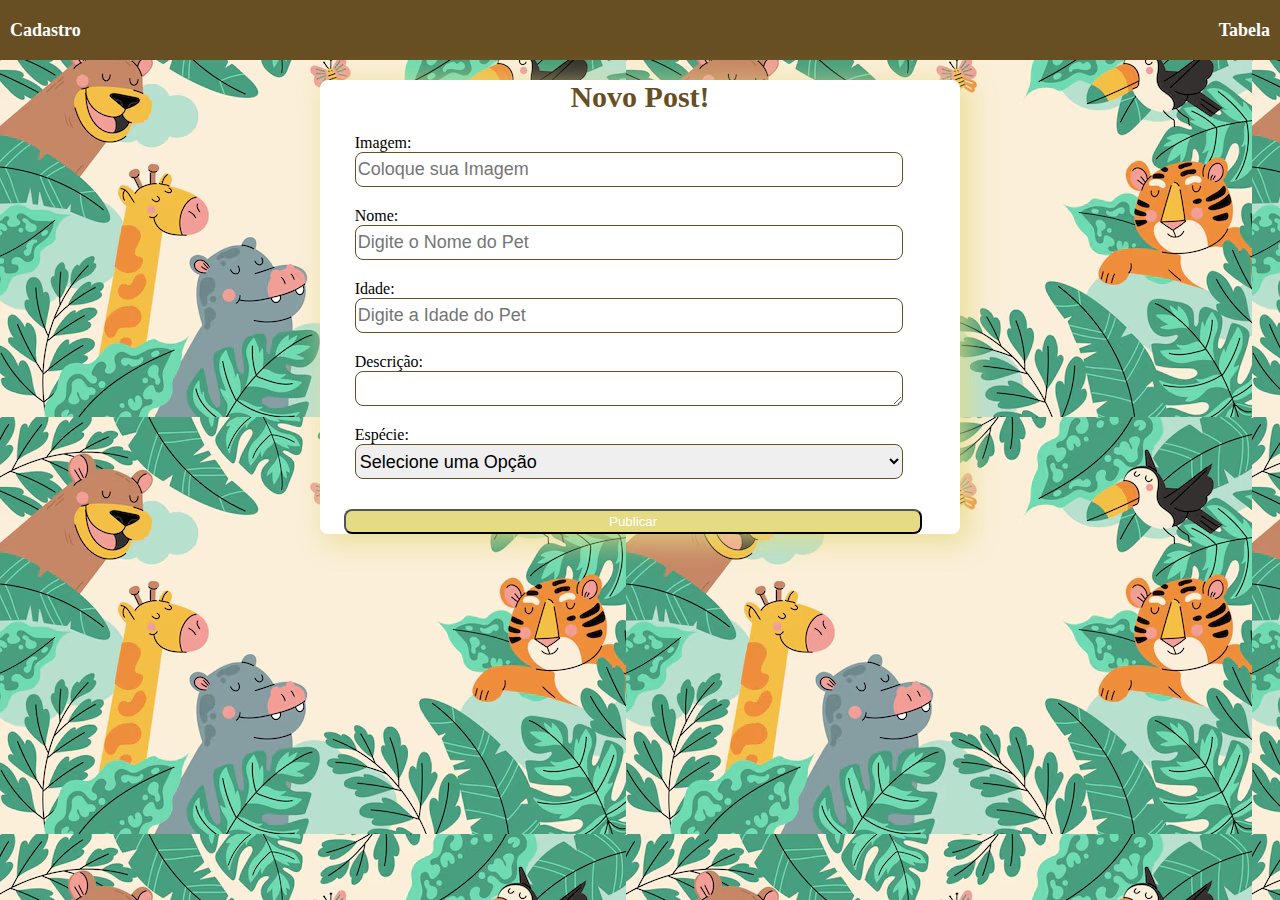
<file: index.html>
<!DOCTYPE html>
<html lang="pt-br">

<head>
    <meta charset="UTF-8">
    <meta name="viewport" content="width=device-width, initial-scale=1.0">
    <title>Cadastro</title>
    <link rel="stylesheet" href="style.css">

</head>

<body>

    <header>
        <div class="NAV">
            <a href="index.html">Cadastro</a>
            <a href="tabela.html">Tabela</a>
        </div>
    </header>

    <div class="container-inicial">

        <h1 class="titulo">Novo Post!</h1>

        <form id="cadastro-pet" class='container-input'>

            <div class="container-input">
                <label for="foto">Imagem:</label>
                <input autocomplete="off" type="url" id="foto" placeholder="Coloque sua Imagem" />
                <span id="erro-foto"></span>           
            </div>

            <div>

                <div class="container-input">
                    <label for="nome">Nome:</label>
                    <input autocomplete="off" id="nome" placeholder="Digite o Nome do Pet" />
                    <span id="erro-nome"></span>
                </div>

                <div class="container-input">
                    <label for="idade">Idade:</label>
                    <input autocomplete="off" id="idade" placeholder="Digite a Idade do Pet" />
                    <span id="erro-idade"></span>
                </div>

            </div>

            <div class="container-input">
                <label for="descricao">Descrição:</label>
                <textarea id="descricao"></textarea>
                <span id="erro-descricao"></span>
            </div>

            <div class="container-input">
                <label for="especie">Espécie:</label>
                <select id="especie">
                    <option value="" style="font-weight: bold;">Selecione uma Opção</option>
                    <option value="CACHORRO">Cachorro</option>
                    <option value="GATO">Gato</option>
                    <option value="AVE">Ave</option>
                    <option value="DIVERSOS">Diversos</option>
                </select>
                    <span id="erro-especie"></span>

            </div>

            <div class="button-container">
                <button type="submit" class="button-submit">Publicar</button>
            </div>
           
        </form>

    </div>

    <script src="scripts/cadastro.js"></script>
</body>

</html>
</file>
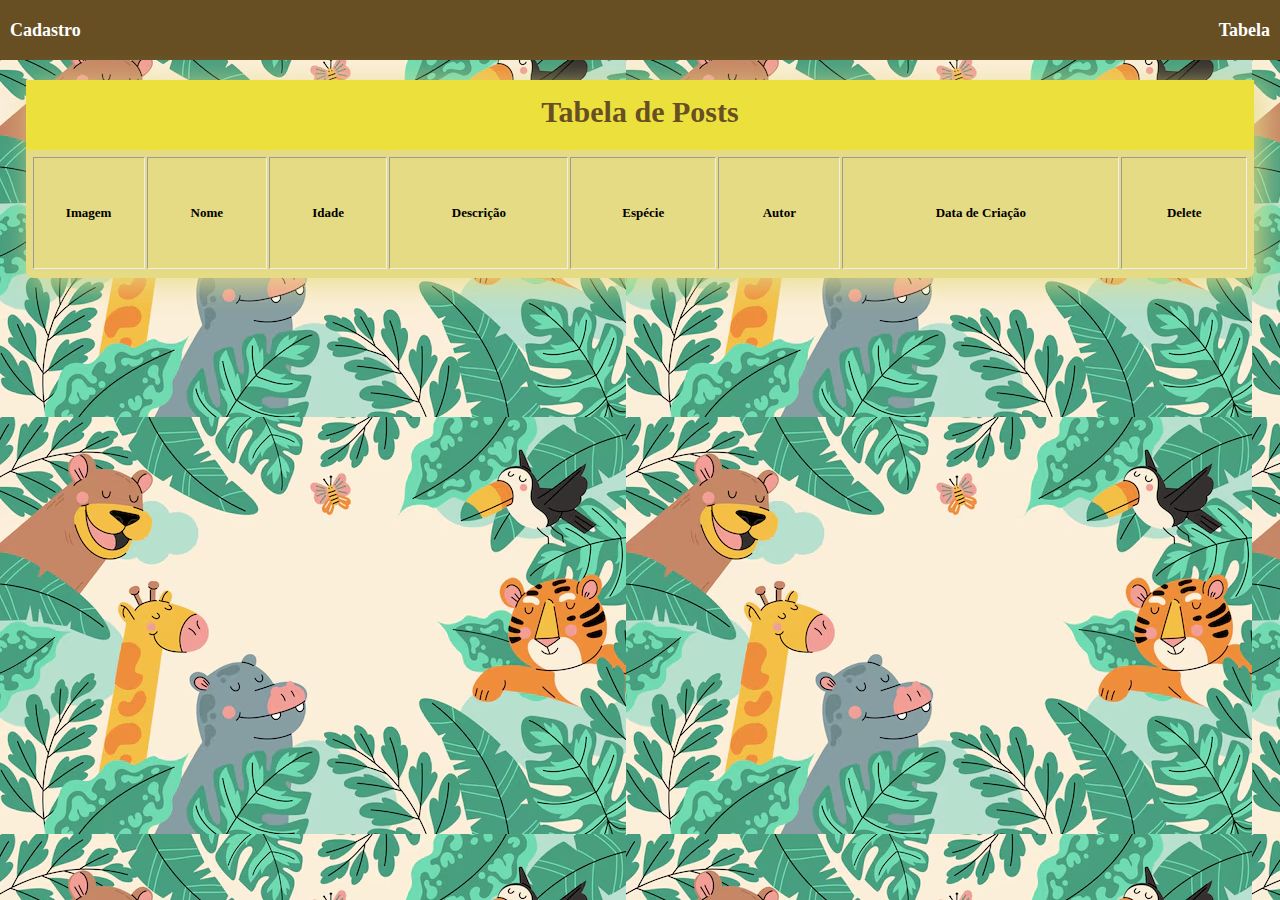
<file: tabela.html>
<!DOCTYPE html>
<html lang="pt-br">

<head>

    <meta charset="UTF-8">
    <meta name="viewport" content="width=device-width, initial-scale=1.0">
    <title>Tabela</title>
    <link rel="stylesheet" href="style.css">

</head>

<body>

    <header>
        <div class="NAV">
            <a href="index.html">Cadastro</a>
            <a href="tabela.html">Tabela</a>
        </div>
    </header>

    <div class="tabela">

        <div class="tabela-nav">

            <h1 class="titulo-tabela">Tabela de Posts</h1>

        </div>

        <table class="tabela-principio" border="1">

            <thead>

                <tr>
                    <th style="width: 100px; height: 100px;">Imagem</th>
                    <th>Nome</th>
                    <th>Idade</th>
                    <th>Descrição</th>
                    <th>Espécie</th>
                    <th>Autor</th>
                    <th>Data de Criação</th>
                    <th>Delete</th>
                </tr>

            </thead>

            <tbody id="dadosTabela">

                <tr>

                </tr>

            </tbody>
        </table>




    </div>


<script src="scripts/Tabela.js"></script>
</body>

</html>
</file>
<file: style.css>
.container-inicial {
    border-radius: 8px;
    border-color: black;
    width: 50%;
    background-color: white;
    margin: 0 auto;
    -webkit-box-shadow: 7px 6px 27px 3px rgba(229, 219, 132, 0.76);
    -moz-box-shadow: 7px 6px 27px 3px rgba(229, 219, 132, 0.76);
    box-shadow: 7px 6px 27px 3px rgba(229, 219, 132, 0.76);


}

body {
    background-image: url('assets/animais.avif');
    margin: 0px;
    padding: 0px;
}

.titulo {
    color: #674f23;
    text-align: center;
    font-size: 30px;
}

span {
    color: red;
}

.container-input {
    display: flex;
    flex-direction: column;
    width: 95%;
    margin-bottom: 20px;
}

label {
    margin: 0 6%;
}

.container-input input, textarea, select {
    width: 95%;
    box-sizing: border-box;
    height: 35px;
    border-radius: 8px;
    font-size: 18px;
    outline-color: #674f23;
    border: 1px solid #674f23;
    resize: vertical;
    margin: 0 6% ;
    

}

.button-submit {
    border-radius: 8px;
    color: white;
    background-color: #e5db84;
    margin-top: 10px;

}

button {
    width: 95%;
    margin: 0 4%;
    height: 25px;
    
}

.NAV {
    height: 60px;
    background-color: #674f23;
   
    display: flex;
    justify-content: space-between;
    align-items: center;
}

.NAV a {
    color: white;
    font-size: 18px;
    font-weight: bold;
    padding: 10px;
    text-decoration: none;
}

@media (max-width: 800px) {
    .row-form {
        flex-direction: column;
    }

    .container-home {
        width: 90%;
    }
}
 
/*     AGORA SOBRE A TABELA    */

.tabela-nav {
    height: 70px;
    background-color: #ece13c;
    
}

.tabela {
    border-radius: 8px;
    border-color: rgb(53, 46, 46);
    width: 96%;
    margin: 0 auto;
    background-color: #e5db84;
    -webkit-box-shadow: 7px 6px 27px 3px rgba(229, 219, 132, 0.76);
    -moz-box-shadow: 7px 6px 27px 3px rgba(229, 219, 132, 0.76);
    box-shadow: 7px 6px 27px 3px rgba(229, 219, 132, 0.76);
}

.titulo-tabela {
    color: #674f23;
    text-align: center;
    font-size: 30px;
    padding-top: 15px;
}

.tabela-principio {
   
    width: 100%;
    border: 1px;
    padding: 5px;
    
    
}

.lixeira {
    width: 30px;
    object-fit: cover;
    
}

th, td {
    padding: 5px;
    text-align: center;
    font-size: 13px;
}

.botaoTabela {
    background-color: transparent;
    height: 35px;
    width: 30px;
    border-radius: 8px;
    margin-left: 5px;
}
</file>
